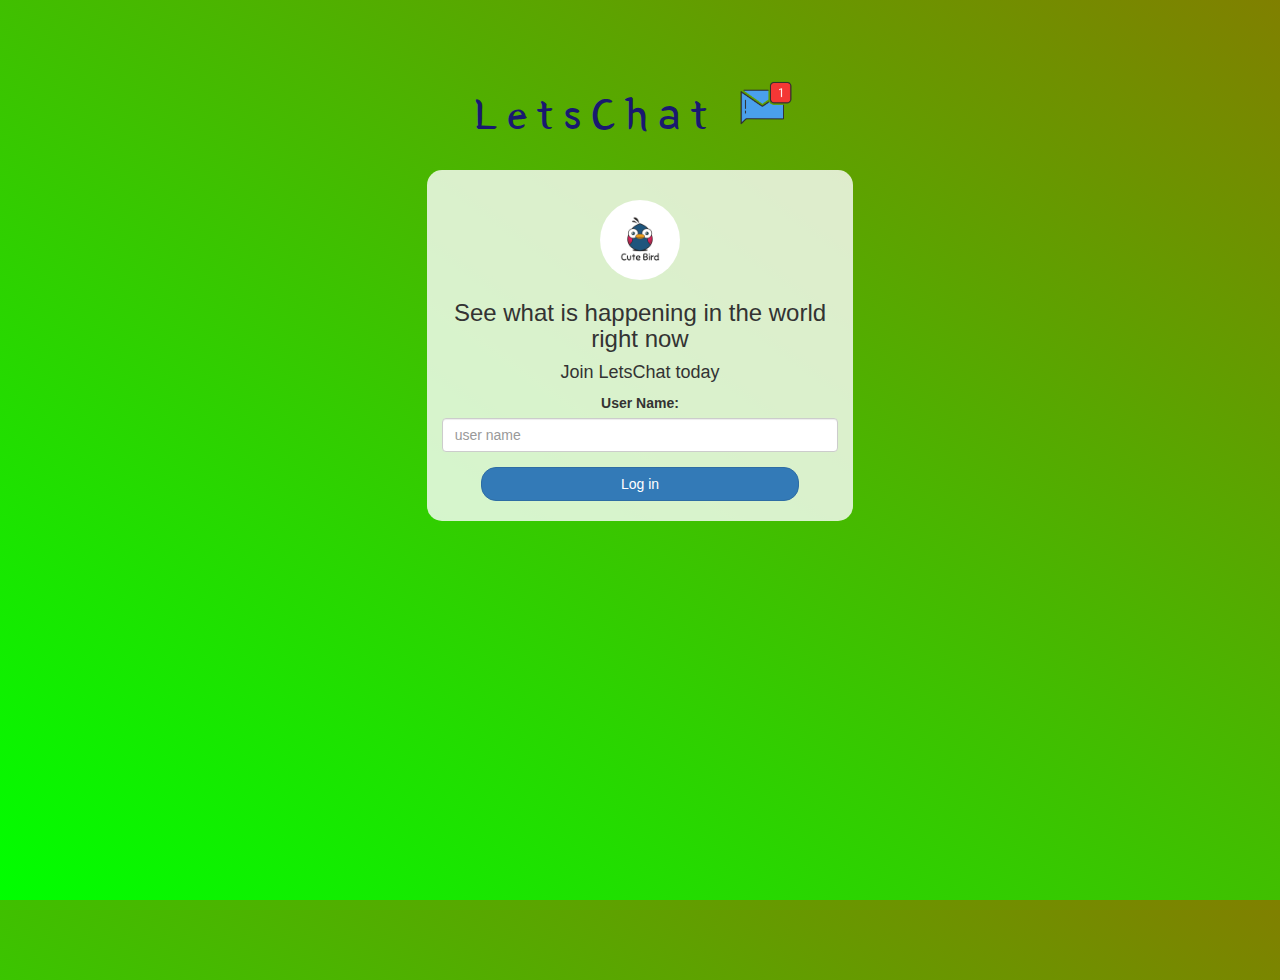
<file: index.html>
<!DOCTYPE html>
<html>
<head>
	<title>LetsChat</title>
<link href="https://fonts.googleapis.com/css?family=Yeon+Sung&display=swap" rel="stylesheet"><meta name="viewport" content="width=device-width, initial-scale=1">

<link rel="stylesheet" href="https://maxcdn.bootstrapcdn.com/bootstrap/3.4.0/css/bootstrap.min.css">
<script src="https://ajax.googleapis.com/ajax/libs/jquery/3.4.1/jquery.min.js"></script>
<script src="https://maxcdn.bootstrapcdn.com/bootstrap/3.4.0/js/bootstrap.min.js"></script>

<link rel="stylesheet" type="text/css" href="style.css">
<script src="kwitter.js"></script>
</head>
<body>
<center>
	<h1 class="header">	
		LetsChat	<sup>
	<img src="m2.png">
	</sup>
</h1>
	<div class="col-lg-4 col-md-6 col-sm-6 col-xs-11 login_div">
	<img src="logo.png" class="logo">
		<h3 >See what is happening in the world right now</h3>
		<h4 >Join LetsChat today</h4>
		<div class="form-group">
		  <label >User Name:</label>
<input type="text " id="user_name" class="form-control" placeholder="user name">
		</div>
		<button id="login_button" class="btn btn-primary" onclick="adduser()">Log in</button>
		<br><br>
	</div>
</center>
</body>
</html>
</file>
<file: style.css>
html, body
{
  height: 100%;
  margin: 0;
}

body
{
background-image: linear-gradient(to right top, lime, olive);
}

.header
{
	color: midnightblue;font-family: 'Yeon Sung';font-size: 45px;letter-spacing: 10px;margin-top: 80px;
}
.header img
{
	width: 80px;margin-left: -15px;
}

.login_div
{
	background: rgba(255,255,255,0.8);float: none;border-radius: 15px;
}

.logo
{
	width: 80px;margin-top: 30px;border-radius: 40px;
}

#login_button
{
	width: 80%;border-radius: 15px;
}

.room_name
{
	cursor: pointer;
	font-size: 20px;
}


#logout
{
	font-size: 20px; float: right;
}


#output
{
	padding: 10px; width:80%;background: rgba(255,255,255,0.8);border-radius: 15px;
}

.input_div_room_page
{
	width: 80%;
}

.input_div label
{
	color: white;font-size: 20px;
}


.input_div_message_page
{
	position: fixed;bottom: 0px;width: 100%;background: rgba(255,255,255,0.8);
}
.input_div_message_page label
{
	color: black;
}
.input_div_message_page #msg
{
	width: 80%;
}
.input_div_message_page button
{
	margin-top: 15px;
	width: 50%; 
}
.color_white
{
	color: white
}

.user_tick
{
	width:20px;
}
.message_h4
{
	padding-left:5px;color:grey;
}
</file>
